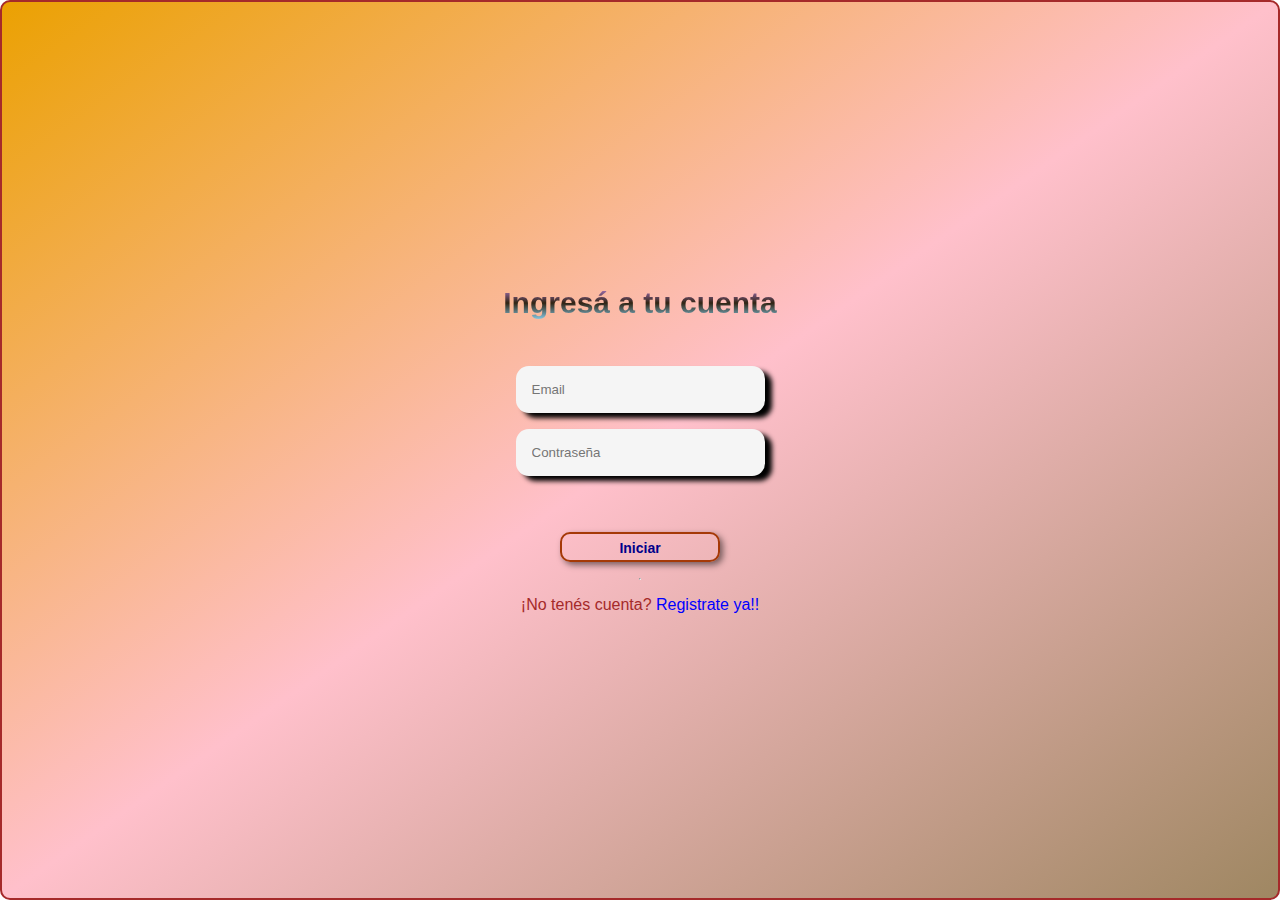
<file: index1.html>
<!DOCTYPE html>
<html lang="en">
  <head>
    <meta charset="UTF-8" />
    <meta name="viewport" content="width=device-width, initial-scale=1.0" />
    <title>Login</title>
    <link rel="stylesheet" href="style1.css" />
  </head>
  <body>
    <!-- <section class="section__form">-->
    <form class="form">
      <h2 class="form__text">Ingresá a tu cuenta</h2>
      <input type="email" placeholder="Email" class="form-input" />
      <input type="password" placeholder="Contraseña" class="form-input" />
      <a href="./index.html" class="btn btn--login">Iniciar</a>
      <hr />
      <p>¡No tenés cuenta? <a href="./index2.html">Registrate ya!!</a></p>
    </form>
    <!--</section>-->
  </body>
</html>
</file>
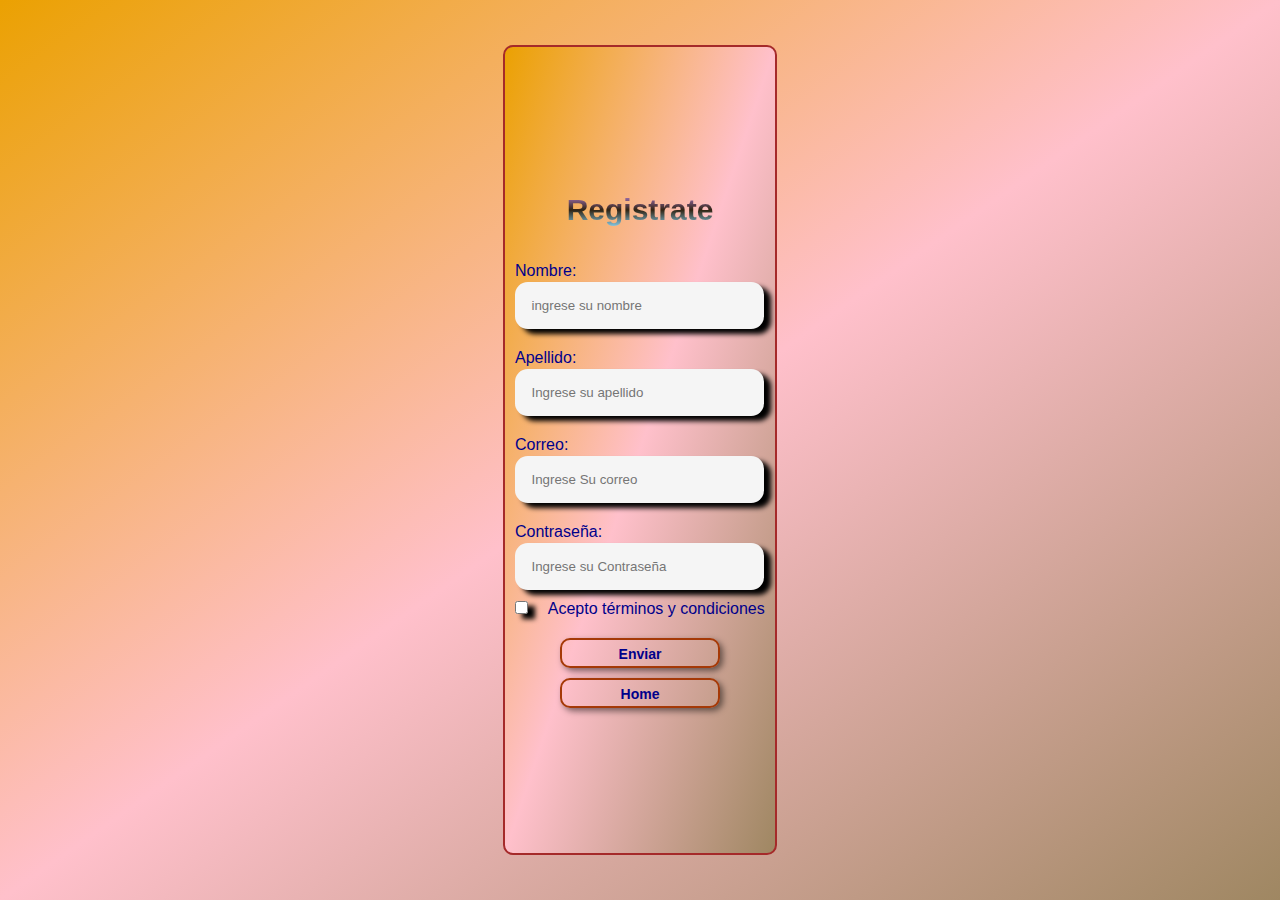
<file: index2.html>
<!DOCTYPE html>
<html lang="en">
  <head>
    <meta charset="UTF-8" />
    <meta name="viewport" content="width=device-width, initial-scale=1.0" />
    <title>Registro</title>
    <link rel="stylesheet" href="style2.css" />
  </head>
  <body>
    <div class="container">
      <form class="form">
        <h2 class="form__text">Registrate</h2>

        <label for="nombre">Nombre:</label>
        <input id="nombre" placeholder="ingrese su nombre" />

        <label for="apellido">Apellido:</label>
        <input type="text" id="apellido" placeholder="Ingrese su apellido" />

        <label for="correo">Correo:</label>
        <input type="email" id="correo" placeholder="Ingrese Su correo" />

        <label for="pass">Contraseña:</label>
        <input type="password" id="pass" placeholder="Ingrese su Contraseña" />
        <div class="checkbox">
          <input type="checkbox" id="checkbox1" />

          <label for="checkbox1">Acepto términos y condiciones</label>
        </div>
        <a href="./index1.html" class="btn btn--login">Enviar</a>
        <a href="./index.html" class="btn btn--login">Home</a>
      </form>
    </div>
  </body>
</html>
</file>
<file: style1.css>
* {
  margin: 0;
  padding: 0;
  box-sizing: border-box;
  font-family: "Montserrat", sans-serif;
}
/*.section__form {
  display: flex;
  justify-content: center;
  align-items: center;
  align-content: center;
  background-color: gray;
}*/
.form {
  border: 2px solid brown;
  border-radius: 10px;
  display: flex;
  flex-direction: column;
  justify-content: center;
  align-items: center;
  gap: 1rem;
  height: 100vh;
  background: linear-gradient(to bottom right, #eba102, pink, #9f8762);
}
.form-input {
  padding: 1rem 3.5rem 1rem 1rem;
  border-radius: 0.8rem;
  background-color: whitesmoke;
  color: black;
  font-weight: 300;
  outline: none;
  border: none;
  gap: 10px;
  cursor: pointer;
  box-shadow: 7px 5px 5px black;
}
.form__text {
  font-size: 30px;
  font-weight: 700;
  margin: 0px 0px 30px;
  background: linear-gradient(
    to top,
    skyblue,
    rgb(48, 35, 18),
    rgba(184, 126, 226, 0.899)
  );
  background-clip: text;
  color: transparent;
  -webkit-background-clip: text;
}
.btn {
  font-size: 18px;
  height: 30px;
  width: 160px;
  color: darkblue;
  border: 2px solid rgb(165, 57, 7);
  border-radius: 10px;
  padding: 6px 5px;
  font-size: 14px;
  font-weight: 600;
  text-decoration: none;
  box-shadow: 3px 3px 6px rgba(0, 0, 0, 0.5);
  transition: all 0.5s ease-in-out;
  text-align: center;
}
.btn--login {
  margin: 40px 0px 0px;
  align-items: center;
  gap: 0px;
}

.btn.btn--login:hover {
  transform: scale(1.3);
  transition: all 0.5s ease-in-out;
}
p {
  font-weight: 400;
  color: brown;
}
a {
  color: blue;
  text-decoration: none;
}
/*..........................................Formulario de Registro...........*/
</file>
<file: style2.css>
* {
  margin: 0;
  padding: 0;
  box-sizing: border-box;
  font-family: " Monserrat", sans-serif;
}
.container {
  display: flex;
  justify-content: center;
  align-items: center;
  background: linear-gradient(to bottom right, #eba102, pink, #9f8762);

  height: 100vh;
}

.form {
  border: 2px solid brown;
  border-radius: 10px;
  display: flex;
  flex-direction: column;
  justify-content: center;
  align-items: center;
  background: linear-gradient(to bottom right, #eba102, pink, #9f8762);
  height: 90%;
}

.form input {
  padding: 1rem 3.5rem 1rem 1rem;
  border-radius: 0.8rem;
  background-color: whitesmoke;
  color: black;
  font-weight: 300;
  outline: none;
  border: none;

  cursor: pointer;
  box-shadow: 7px 5px 5px black;
}
.form__text {
  font-size: 30px;
  font-weight: 700;
  margin: 0px 0px 15px;
  background: linear-gradient(
    to top,
    skyblue,
    rgb(48, 35, 18),
    rgba(184, 126, 226, 0.899)
  );
  background-clip: text;
  color: transparent;
  -webkit-background-clip: text;
}
.form label {
  color: darkblue;
  /* align-content: center;*/
  width: 250px;
  height: 40px;
  padding: 20px 0 0 0;
}
.checkbox {
  gap: 15px;
  padding: 10px;
}
.checkbox label {
  padding: 15px 0 0 15px;
}
.btn {
  font-size: 18px;
  height: 30px;
  width: 160px;
  color: darkblue;
  border: 2px solid rgb(165, 57, 7);
  border-radius: 10px;
  padding: 6px 5px;
  font-size: 14px;
  font-weight: 600;
  text-decoration: none;
  box-shadow: 3px 3px 6px rgba(0, 0, 0, 0.5);
  transition: all 0.5s ease-in-out;
  text-align: center;
}
.btn--login {
  margin: 10px 0px 0px;
  align-items: center;
}

.btn.btn--login:hover {
  transform: scale(1.3);
  transition: all 0.5s ease-in-out;
}
/*.............................................................*/
@media (max-width: 1200px) {
  .form {
    height: 100%;
  }
}
</file>
